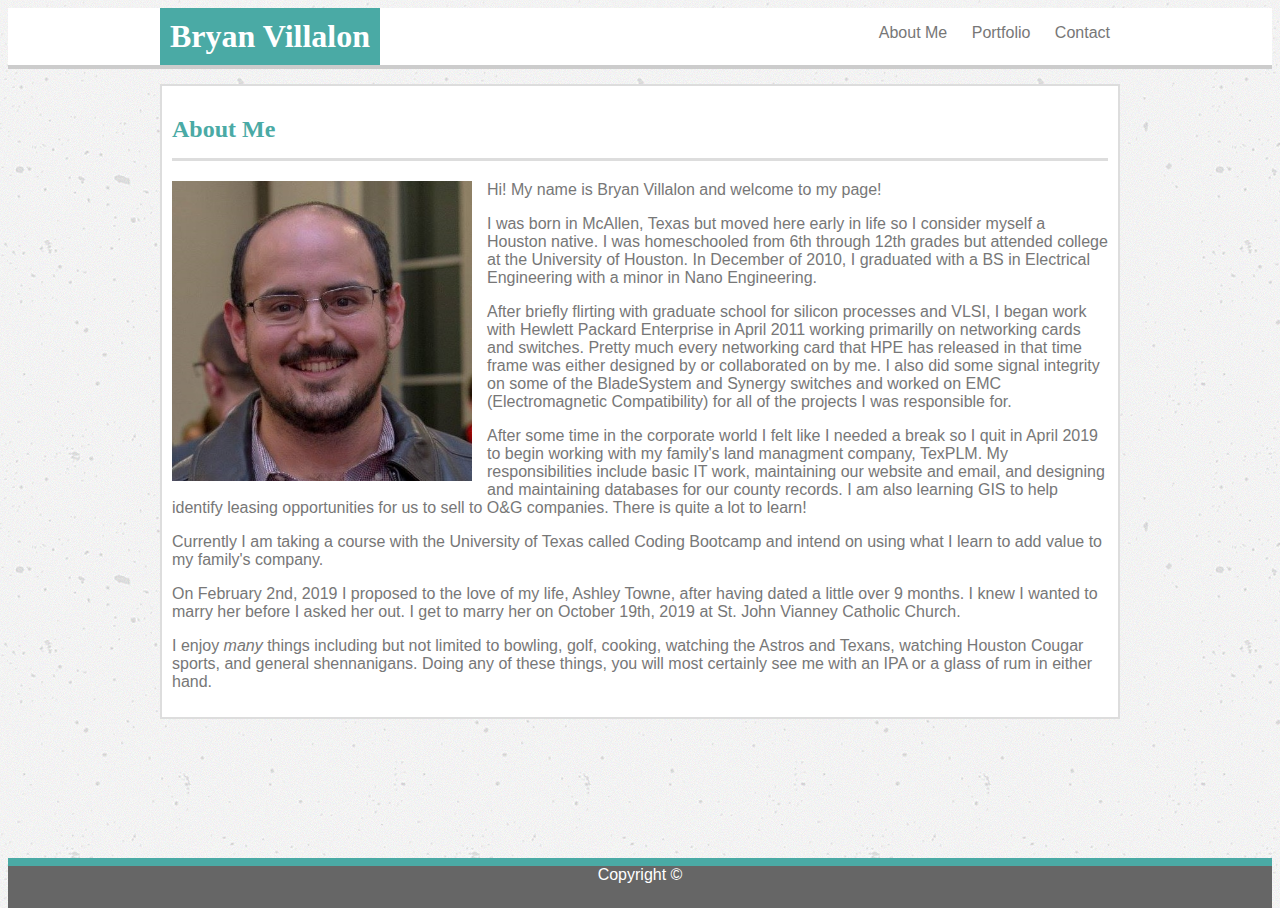
<file: index.html>
<!DOCTYPE html>
<html lang="en">
    <head>
        <meta charset="UTF-8">
        <title>Bryan Villalon</title>
        <meta name="viewport" content="width=device-width, initial-scale=1.0">
        <link rel="stylesheet" type="text/css" href="assets/css/style.css">

    </head>

    <!--top of the body has a wrapper used to make the whole height 100% for the sticky footer-->
    <body>
        <div class="wrapper">
            <header>
                <!--here I'm using a header container to bring in the full size of the window to 960 px. the header width will go to the full width of the window
                The h1 tag has it's own class to allow it to be inline and remove the margins to take up the specified height and width
            the ul for top nav is contained to allow for the individual entries to have padding. in the css the link attributes are specified-->
                <div class="header_container">
                    <h1 class="heading_teal_back">Bryan Villalon</h1>
                    <div class=topnav>
                        <ul>
                            <li><a href="index.html">About Me</a></li>
                            <li><a href="portfolio.html">Portfolio</a></li>
                            <li><a href="contact.html">Contact</a></li>
                        </ul>
                    </div>
                </div>
            </header>
            <!--entire content is contained to make a reference to place items. the h2 tag has its own class to allow for control the rest is just about me-->
            <div class="container">
                <h2 class="heading_teal_text">About Me</h2>
                <img src="assets/images/BryanV_picture.jpg.jpg" alt="Picture of Bryan Villalon">
                <p>  Hi! My name is Bryan Villalon and welcome to my page! </p>

                <p>
                    I was born in McAllen, Texas but moved here early in life so I consider myself a Houston native.
                    I was homeschooled from 6th through 12th grades but attended college at the University of Houston.
                    In December of 2010, I graduated with a BS in Electrical Engineering with a minor in Nano Engineering.
                </p>

                <p>
                    After briefly flirting with graduate school for silicon processes and VLSI, I began work with Hewlett Packard Enterprise in April 2011 working primarilly on networking cards and switches.
                    Pretty much every networking card that HPE has released in that time frame was either designed by or collaborated on by me.
                    I also did some signal integrity on some of the BladeSystem and Synergy switches and worked on EMC (Electromagnetic Compatibility) for all of the projects I was responsible for.
                </p>

                <p> After some time in the corporate world I felt like I needed a break so I quit in April 2019 to begin working with my family's land managment company, TexPLM.
                    My responsibilities include basic IT work, maintaining our website and email, and designing and maintaining databases for our county records.
                    I am also learning GIS to help identify leasing opportunities for us to sell to O&G companies. There is quite a lot to learn!
                </p>
                <p>Currently I am taking a course with the University of Texas called Coding Bootcamp and intend on using what I learn to add value to my family's company.
                </p>

                <p>On February 2nd, 2019 I proposed to the love of my life, Ashley Towne, after having dated a little over 9 months.
                    I knew I wanted to marry her before I asked her out. I get to marry her on October 19th, 2019 at St. John Vianney Catholic Church.</p>

                <p>
                    I enjoy <em>many</em> things including but not limited to bowling, golf, cooking, watching the Astros and Texans, watching Houston Cougar sports, and general shennanigans. 
                    Doing any of these things, you will most certainly see me with an IPA or a glass of rum in either hand.
                </p>
            </div>

            <!-- pushing the bottom of the page back up to allow for the sticky footer.-->
            <div class="push"> </div>
        </div>
<!-- sticky footer to stay at the bottom of the content or the bottom of the window, whichever comes last-->
        <footer>
            <div >
                Copyright &copy;
            </div>
        </footer>

    </body>
</html>
</file>
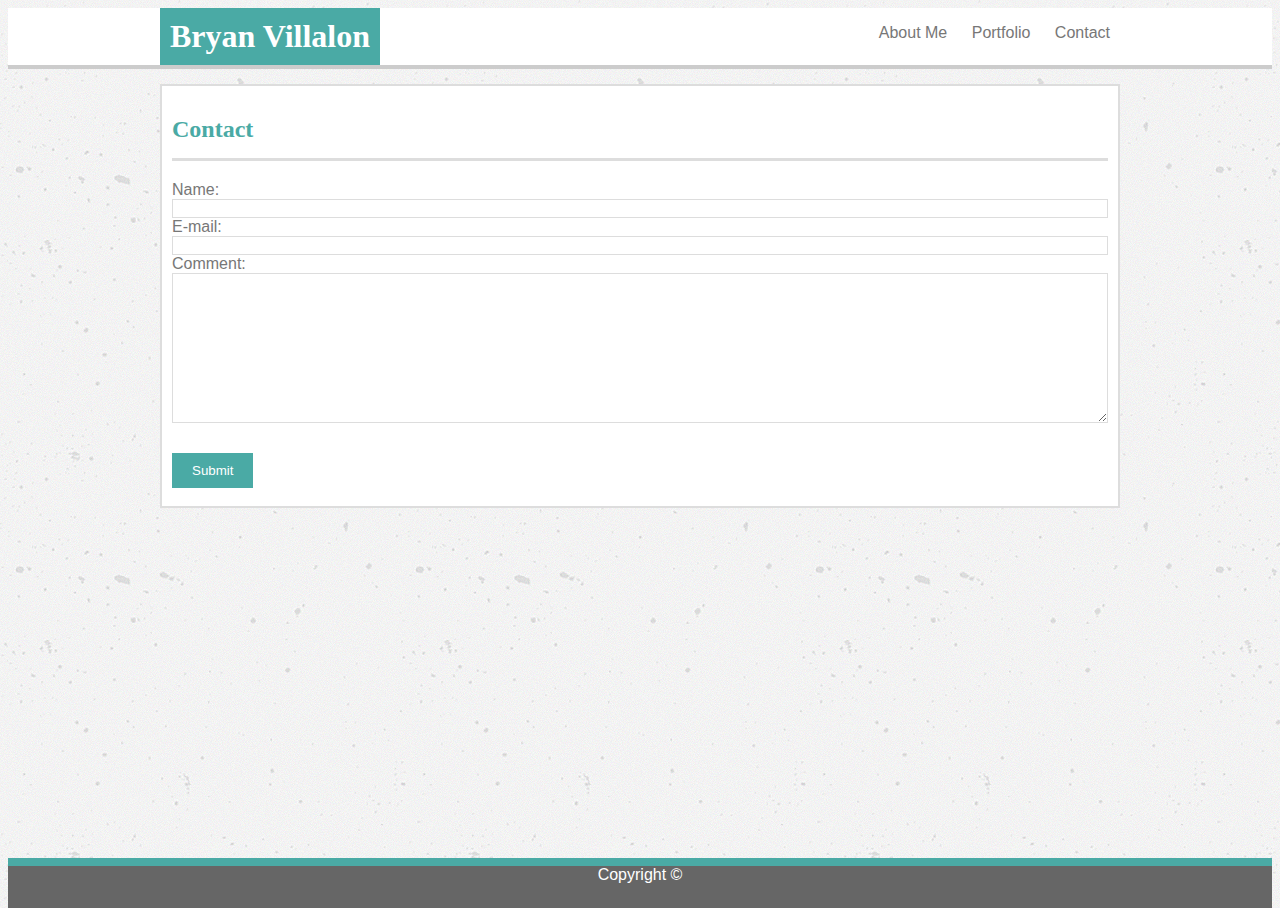
<file: contact.html>
<!DOCTYPE html>
<html lang="en">
    <head>
        <meta charset="UTF-8">
        <title>Contact Bryan Villalon</title>
        <meta name="viewport" content="width=device-width, initial-scale=1.0">
        <link rel="stylesheet" type="text/css" href="assets/css/style.css">

    </head>

        <!--top of the body has a wrapper used to make the whole height 100% for the sticky footer-->
    <body>
        <div class="wrapper">
            <!--here I'm using a header container to bring in the full size of the window to 960 px. the header width will go to the full width of the window
            The h1 tag has it's own class to allow it to be inline and remove the margins to take up the specified height and width
            the ul for top nav is contained to allow for the individual entries to have padding. in the css the link attributes are specified-->
                <header>
                        <div class="header_container">
                            <h1 class="heading_teal_back">Bryan Villalon</h1>
                            <div class=topnav>
                                <ul>
                                    <li><a href="index.html">About Me</a></li>
                                    <li><a href="portfolio.html">Portfolio</a></li>
                                    <li><a href="contact.html">Contact</a></li>
                                </ul>
                            </div>
                        </div>
                </header>

            <!--entire content is contained to make a reference to place items. the h2 tag has its own class to allow for control the rest is just forms-->
            <div class="container">
                <h2 class="heading_teal_text">Contact</h2>
                <!--using post to add content to an email-->
                <form action="mailto:bavillalon@gmail.com" method="post" enctype="text/plain">
                    Name:<br>
                    <input type="text" name="name"><br>
                    E-mail:<br>
                    <input type="text" name="mail"><br>
                    Comment:<br>
                    <textarea name="comments"></textarea><br><br>
                    <input type="submit" value="Submit">
                </form>
            </div>
            <div class="push"> </div>
        </div>
<!-- sticky footer to stay at the bottom of content or window whichever is last-->
        <footer>
            <div >
                Copyright &copy;
            </div>
        </footer>

    </body>
</html>
</file>
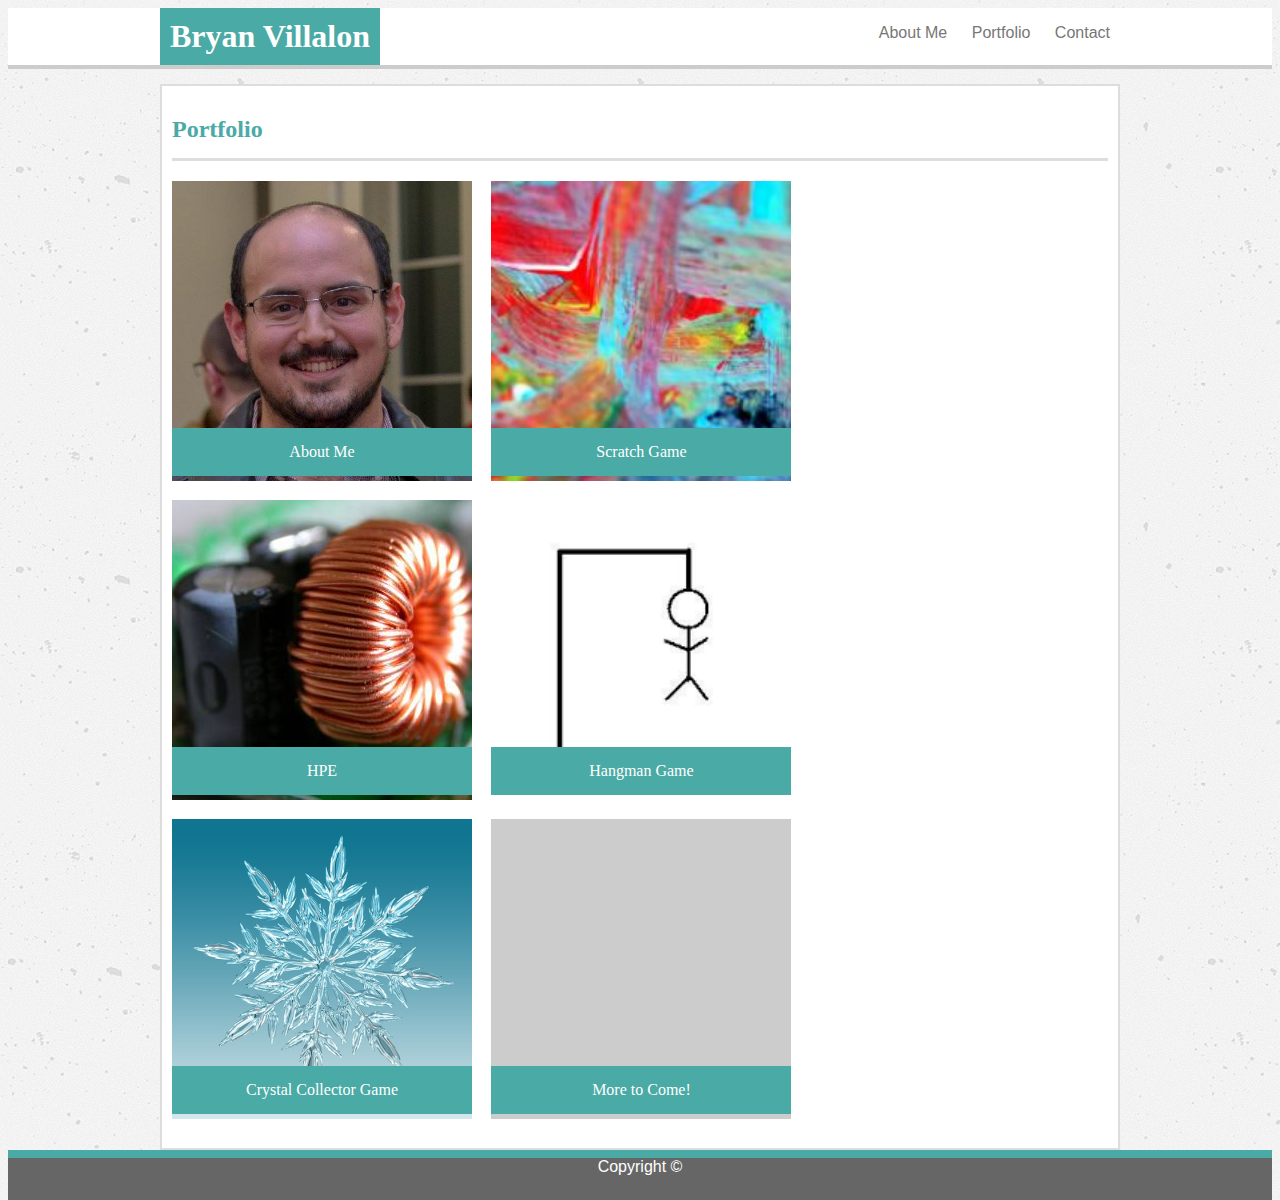
<file: portfolio.html>
<!DOCTYPE html>
<html lang="en">
    <head>
        <meta charset="UTF-8">
        <title>Bryan Villalon Portfolio</title>
        <meta name="viewport" content="width=device-width, initial-scale=1.0">
        <link rel="stylesheet" type="text/css" href="assets/css/style.css">

    </head>

    <!--top of the body has a wrapper used to make the whole height 100% for the sticky footer-->
    <body>
        <div class="wrapper">
            <!--here I'm using a header container to bring in the full size of the window to 960 px. the header width will go to the full width of the window
            The h1 tag has it's own class to allow it to be inline and remove the margins to take up the specified height and width
            the ul for top nav is contained to allow for the individual entries to have padding. in the css the link attributes are specified-->
                <header>
                        <div class="header_container">
                            <h1 class="heading_teal_back">Bryan Villalon</h1>
                            <div class=topnav>
                                <ul>
                                    <li><a href="index.html">About Me</a></li>
                                    <li><a href="portfolio.html">Portfolio</a></li>
                                    <li><a href="contact.html">Contact</a></li>
                                </ul>
                            </div>
                        </div>
                </header>

            <!--entire content is contained to make a reference to place items. the h2 tag has its own class to allow for control the rest is just about me-->
            <div class="container">
                <h2 class="heading_teal_text">Portfolio</h2>
                
                <!--each portfolio entry is floating to automatically fill in bellow in the content area hence each one having it's own container.
                also created the container to create a position relative for the text. in order you'll see the about me, game from prework, and my ee experience at HPE as well as a placeholder to indicate more to come
            -->
                <div class="float_container">
                    <a href="index.html">
                        <img src="assets/images/BryanV_picture.jpg.jpg" class="portfolio_img" alt="Picture or Bryan">
                    </a>
                    <a href="index.html" class="portfolio_text">About Me</a>
                </div>

                <div class="float_container">
                        <a href="https://scratch.mit.edu/projects/316176722/">
                            <img src="assets/images/placeholder_scratch_game.jpg" class="portfolio_img" alt="Picture to represent game">
                        </a>
                        <a href="https://scratch.mit.edu/projects/316176722/" class="portfolio_text">Scratch Game</a>
                </div>

                <div class="float_container">
                        <a href="https://www.hpe.com/us/en/servers/networking.html">
                            <img src="assets/images/ee_portfolio.jpg" class="portfolio_img" alt="picture to show electrical engineering experience at HPE">
                        </a>
                        <a href="https://www.hpe.com/us/en/servers/networking.html" class="portfolio_text">HPE</a>
                </div>

                <div class="float_container">
                    <a href="https://bavillalon.github.io/Word-Guess-Game/index.html">
                        <img src="assets/images/Hangman-6.png" class="portfolio_img" alt="hangman">
                    </a>
                    <a href="https://bavillalon.github.io/Word-Guess-Game/index.html" class="portfolio_text">Hangman Game</a>
                </div>  

                <div class="float_container">
                    <a href="https://bavillalon.github.io/unit-4-game/index.html">
                        <img src="assets/images/ice.png" class="portfolio_img" alt="ice">
                    </a>
                    <a href="https://bavillalon.github.io/unit-4-game/index.html" class="portfolio_text">Crystal Collector Game</a>
                </div>  

                <div class="float_container">
                        <a href="#">
                            <img src="assets/images/portfolio_placeholder.png" class="portfolio_img" alt="blank image as background for placeholder">
                        </a>
                        <a href="#" class="portfolio_text">More to Come!</a>
                </div>
            </div>
            <!--push up for sticky footer-->
            <div class="push"> </div>
        </div>
<!--footer to stay at bottom of content or window whichever is last-->
        <footer>
            <div >
                Copyright &copy;
            </div>
        </footer>

    </body>
</html>
</file>
<file: assets/css/style.css>
/*using the sticky footer. need to make body the full height of the window.
this will allow fo rthe sticky footer to stay at the bottom of the window or the content whichever is last*/
*{
    box-sizing: border-box;
}
html, body{
    background-image: url(../images/concrete-texture.png);
    height: 100%;
}

/*wrapper for sticky footer. allows for the footer to land at the bottom of the wrapper.*/
.wrapper{
    min-height: 100%;
    margin-bottom: -50px;
  }
  
/*container to make the header content (top nav and name) remain in the content area of 960 px wide and centered while the rest goes to the full width of the window*/
.header_container{
    position: relative;/*need this to allow content to be positioned*/
    background: #ffffff;
    margin: 0 auto; /*0 auto will allow the content to center in window*/
    width:960px;
    font-family: 'Arial', 'Helvetica Neue', Helvetica, sans-serif;
    color: #777777;
    box-sizing: border-box;
}

/*the header will contain the header_container. the header will go to the edge of the window while the content will be 960 and centered*/
header{
    width:100%;
    background-color: #ffffff;
    border-style:solid;
    border-width: 0px 0px 4px 0px;
    border-color: #cccccc;
    margin-bottom: 15px;
}

/*container to constrain the size of content and styles. border box is used to make the padding and content stay within the constraints*/
.container{
    position: relative;
    background: #ffffff;
    margin: 0 auto;
    box-sizing: border-box;
    border: 2px #dddddd solid;
    width:960px;
    padding:10px 10px;
    font-family: 'Arial', 'Helvetica Neue', Helvetica, sans-serif;
    color: #777777;
}

/*used to make the h1 stuff look like I want it. need inline to make it go left. the margins are set to 0 to go to the edge*/
.heading_teal_back{
    display:inline-block;
    margin: 0 0;
    padding: 10px 10px;
    font-family: Georgia, 'Times New Roman', Times, serif;
    color: #ffffff;
    background: #4aaaa5;
    text-align: center;

}

/*h2 heaging needs a different style. border set to make it look nice*/
.heading_teal_text{
    font-family: Georgia, 'Times New Roman', Times, serif;
    color:#4aaaa5;
    border-style: solid;
    border-width: 0 0 3px 0;
    border-color: #dddddd;
    padding: 0 0 15px 0;
}

/*top nav area set to position absolutely within the heading area but on teh top right.*/
.topnav{
    display: inline;
    position: absolute;
    top: 0%;
    right: 0%;
    text-decoration: none;
    color: #777777;
}

/*used this to allow padding for each of the lineitems in the navbar*/
ul li{
    text-decoration: none;
    list-style-type: none;
    color: #777777;
    padding: 0 10px;
    display: inline;
}

/*attribute tags are stupid.*/
a{
    text-decoration: none;
    color: #777777;
}

li a:hover{
    color:white;
    background-color: #4aaaa5;
}

/*images will float to the left and remain inline with any content*/
img {
    float: left;
    height: 300px;
    width: 300px;
    margin: 0 15px 15px 0;
}

/*used this to make a container to make a relative position anchor for the portfolio module texts. 
allows the text description of the image links to float in the middle of the image.*/
div.float_container{
    display: inline-block;
    position:relative;
}

/*text to look liek heading area but slightly different. needs to float in the image.*/
a.portfolio_text{
    width: 300px;
    padding: 15px 0;
    font-family: Georgia, 'Times New Roman', Times, serif;
    color: #ffffff;
    background: #4aaaa5;
    text-align: center;
    position: absolute;
    bottom: 20px;
    left:0;

}

/*made this just in case I needed to resize the images differently. probably don't need it*/
.portfolio_img {
    width: 300px;
    height: auto;
}

/*input area to look like therest of the pages*/
input{
    width: 100%;
    border-color: #dddddd;
    border-style: solid;
    border-width: 1px;
    box-sizing: border-box;
}


textarea{
    width: 100%;
    height: 150px;
    box-sizing: border-box;
    border-color: #dddddd;
    border-style: solid;
    border-width: 1px;
}

input[type=submit] {
    width: initial;
    background-color: #4aaaa5;
    color: #ffffff;
    padding: 10px 20px;
    margin: 8px 0;
    border: none;
    cursor: pointer;
  }


.push {
    height: 50px;
}

  
footer{
    width:100%;
    height: 50px;
    background-color: #666666;
    border-top: 8px solid #4aaaa5;
    color: #ffffff;
    font-family: 'Arial', 'Helvetica Neue', Helvetica, sans-serif;
    text-align: center;
}

@media only screen and (max-width: 980px) {
    .container {
      width: 768px;
    }
    .header_container{
        width:768px;
    }
}


@media only screen and (max-width: 768px) {
    .container {
      width: 680px;
    }
    .header_container{
        width:680px;
    }
}


@media only screen and (max-width: 680px) {
    .container {
      width: 100%;
    }
    .header_container{
        width:100%;
    }
    .heading_teal_back{
        display: block;
    }
    .topnav{
        display: block;
        position: static;
        text-align: center;
    }
    ul{
        padding: 0 0 0 0;
    }
    img{
        float: none;
    }
}
</file>
